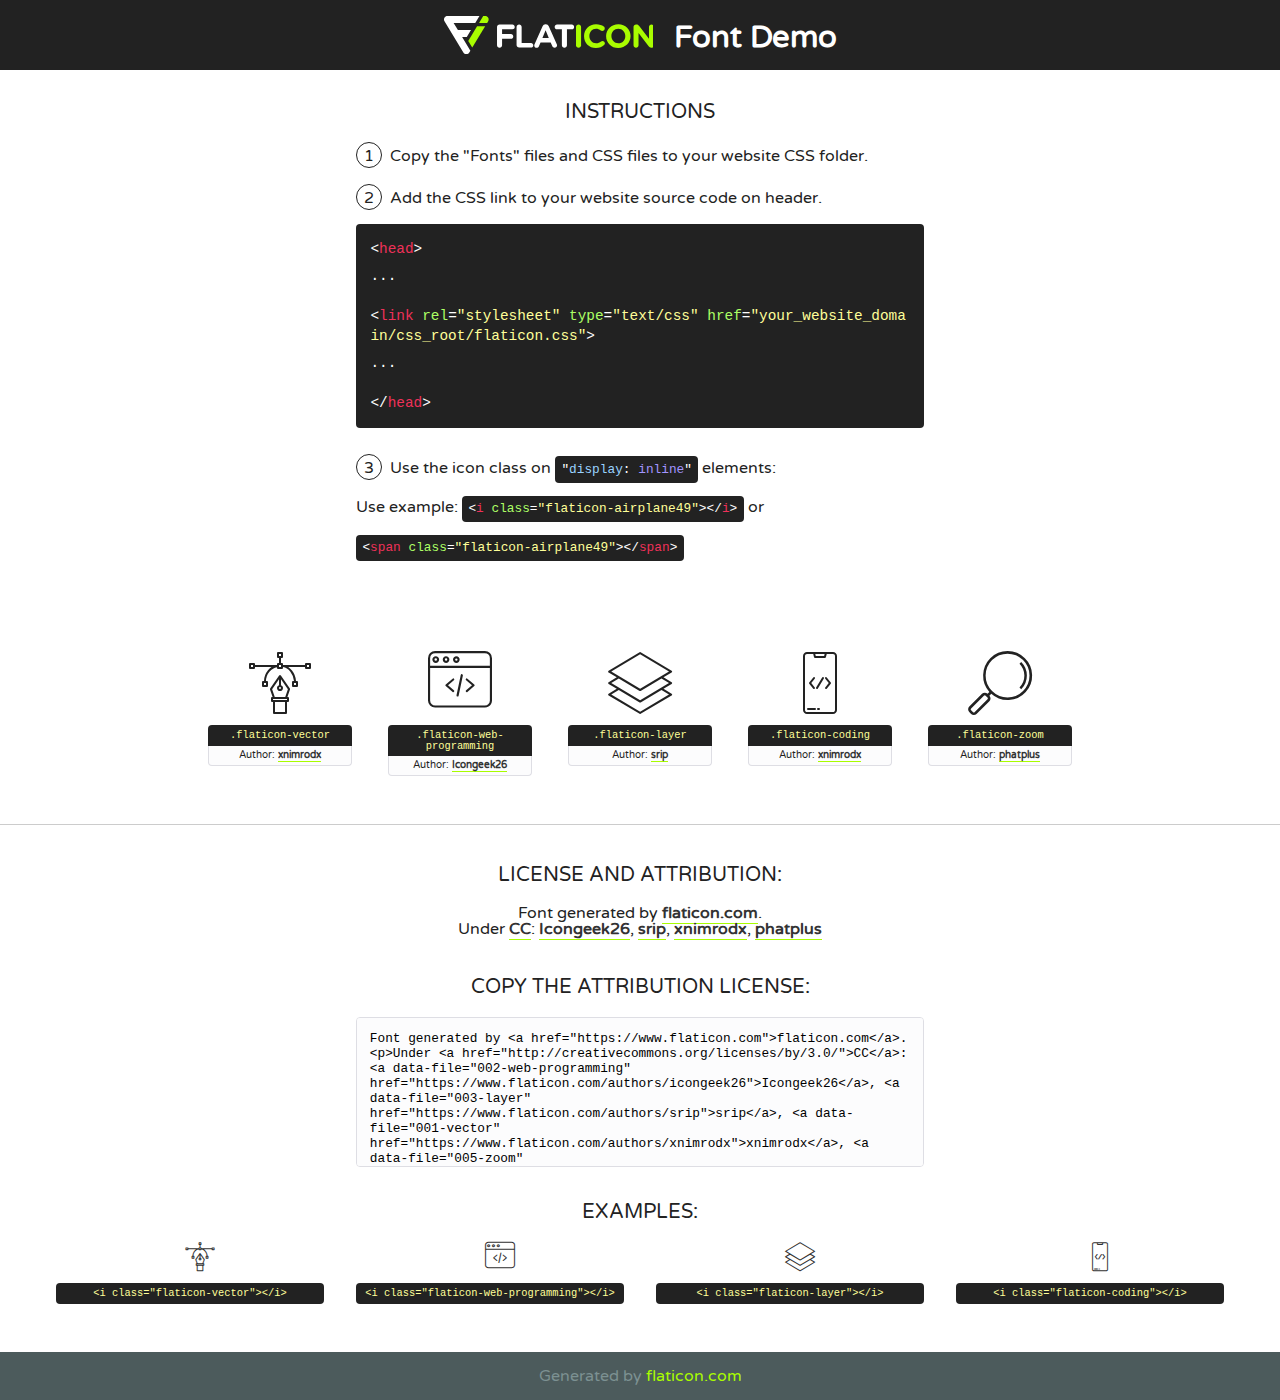
<file: aboutus/fonts/flaticon/font/flaticon.html>
<!DOCTYPE html>
<!--
  Flaticon icon font: Flaticon
  Creation date: 21/07/2020 15:30
-->
<html>
<!DOCTYPE html>
<html>

<head>
    <title>Flaticon WebFont</title>
    <link href="http://fonts.googleapis.com/css?family=Varela+Round" rel="stylesheet" type="text/css" />
    <link rel="stylesheet" type="text/css" href="flaticon.css">
    <meta charset="UTF-8">
    <style>
    html, body, div, span, applet, object, iframe,
    h1, h2, h3, h4, h5, h6, p, blockquote, pre,
    a, abbr, acronym, address, big, cite, code,
    del, dfn, em, img, ins, kbd, q, s, samp,
    small, strike, strong, sub, sup, tt, var,
    b, u, i, center,
    dl, dt, dd, ol, ul, li,
    fieldset, form, label, legend,
    table, caption, tbody, tfoot, thead, tr, th, td,
    article, aside, canvas, details, embed, 
    figure, figcaption, footer, header, hgroup, 
    menu, nav, output, ruby, section, summary,
    time, mark, audio, video {
        margin: 0;
        padding: 0;
        border: 0;
        font-size: 100%;
        font: inherit;
        vertical-align: baseline;
    }
    /* HTML5 display-role reset for older browsers */
    article, aside, details, figcaption, figure, 
    footer, header, hgroup, menu, nav, section {
        display: block;
    }
    body {
        line-height: 1;
    }
    ol, ul {
        list-style: none;
    }
    blockquote, q {
        quotes: none;
    }
    blockquote:before, blockquote:after,
    q:before, q:after {
        content: '';
        content: none;
    }
    table {
        border-collapse: collapse;
        border-spacing: 0;
    }
    body {
        font-family: 'Varela Round', Helvetica, Arial, sans-serif;
        font-size: 16px;
        color: #222;
    }
    a {
        color: #333;
        border-bottom: 1px solid #a9fd00;
        font-weight: bold;
        text-decoration: none;
    }
    * {
        -moz-box-sizing: border-box;
        -webkit-box-sizing: border-box;
        box-sizing: border-box;
        margin: 0;
        padding: 0;
    }
    [class^="flaticon-"]:before, [class*=" flaticon-"]:before, [class^="flaticon-"]:after, [class*=" flaticon-"]:after {
        font-family: Flaticon;
        font-size: 30px;
        font-style: normal;
        margin-left: 20px;
        color: #333;
    }
    .wrapper {
        max-width: 600px;
        margin: auto;
        padding: 0 1em;
    }
    .title {
        font-size: 1.25em;
        text-align: center;
        margin-bottom: 1em;
        text-transform: uppercase;
    }
    header {
        text-align: center;
        background-color: #222;
        color: #fff;
        padding: 1em;
    }
    header .logo {
        width: 210px;
        height: 38px;
        display: inline-block;
        vertical-align: middle;
        margin-right: 1em;
        border: none;
    }
    header strong {
        font-size: 1.95em;
        font-weight: bold;
        vertical-align: middle;
        margin-top: 5px;
        display: inline-block;
    }
    .demo {
        margin: 2em auto;
        line-height: 1.25em;
    }
    .demo ul li {
        margin-bottom: 1em;
    }
    .demo ul li .num {
        color: #222;
        border-radius: 20px;
        display: inline-block;
        width: 26px;
        padding: 3px;
        height: 26px;
        text-align: center;
        margin-right: 0.5em;
        border: 1px solid #222;
    }
    .demo ul li code {
        background-color: #222;
        border-radius: 4px;
        padding: 0.25em 0.5em;
        display: inline-block;
        color: #fff;
        font-family: Consolas,Monaco,Lucida Console,Liberation Mono,DejaVu Sans Mono,Bitstream Vera Sans Mono,Courier New, monospace;
        font-weight: lighter;
        margin-top: 1em;
        font-size: 0.8em;
        word-break: break-all;
    }
    .demo ul li code.big {
        padding: 1em;
        font-size: 0.9em;
    }
    .demo ul li code .red {
        color: #EF3159;
    }
    .demo ul li code .green {
        color: #ACFF65;
    }
    .demo ul li code .yellow {
        color: #FFFF99;
    }
    .demo ul li code .blue {
        color: #99D3FF;
    }
    .demo ul li code .purple {
        color: #A295FF;
    }
    .demo ul li code .dots {
        margin-top: 0.5em;
        display: block;
    }
    #glyphs {
        border-bottom: 1px solid #ccc;
        padding: 2em 0;
        text-align: center;
    }
    .glyph {
        display: inline-block;
        width: 9em;
        margin: 1em;
        text-align: center;
        vertical-align: top;
        background: #FFF;
    }
    .glyph .glyph-icon {
        padding: 10px;
        display: block;
        font-family:"Flaticon";
        font-size: 64px;
        line-height: 1;
    }
    .glyph .glyph-icon:before {
        font-size: 64px;
        color: #222;
        margin-left: 0;
    }
    .class-name {
        font-size: 0.65em;
        background-color: #222;
        color: #fff;
        border-radius: 4px 4px 0 0;
        padding: 0.5em;
        color: #FFFF99;
        font-family: Consolas,Monaco,Lucida Console,Liberation Mono,DejaVu Sans Mono,Bitstream Vera Sans Mono,Courier New, monospace;
    }
    .author-name {
        font-size: 0.6em;
        background-color: #fcfcfd;
        border: 1px solid #DEDEE4;
        border-top: 0;
        border-radius: 0 0 4px 4px;
        padding: 0.5em;
    }
    .class-name:last-child {
        font-size: 10px;
        color:#888;
    }
    .class-name:last-child a {
        font-size: 10px;
        color:#555;
    }
    .class-name:last-child a:hover {
        color:#a9fd00;
    }
    .glyph > input {
        display: block;
        width: 100px;
        margin: 5px auto;
        text-align: center;
        font-size: 12px;
        cursor: text;
    }
    .glyph > input.icon-input {
        font-family:"Flaticon";
        font-size: 16px;
        margin-bottom: 10px;
    }
    .attribution .title {
        margin-top: 2em;
    }
    .attribution textarea {
        background-color: #fcfcfd;
        padding: 1em;
        border: none;
        box-shadow: none;
        border: 1px solid #DEDEE4;
        border-radius: 4px;
        resize: none;
        width: 100%;
        height: 150px;
        font-size: 0.8em;
        font-family: Consolas,Monaco,Lucida Console,Liberation Mono,DejaVu Sans Mono,Bitstream Vera Sans Mono,Courier New, monospace;
        -webkit-appearance: none;
    }
    .iconsuse {
        margin: 2em auto;
        text-align: center;
        max-width: 1200px;
    }
    .iconsuse:after {
        content: '';
        display: table;
        clear: both;
    }
    .iconsuse .image {
        float: left;
        width: 25%;
        padding: 0 1em;
    }
    .iconsuse .image p {
        margin-bottom: 1em;
    }
    .iconsuse .image span {
        display: block;
        font-size: 0.65em;
        background-color: #222;
        color: #fff;
        border-radius: 4px;
        padding: 0.5em;
        color: #FFFF99;
        margin-top: 1em;
        font-family: Consolas,Monaco,Lucida Console,Liberation Mono,DejaVu Sans Mono,Bitstream Vera Sans Mono,Courier New, monospace;
    }
    #footer {
        text-align: center;
        background-color: #4C5B5C;
        color: #7c9192;
        padding: 1em;
    }
    #footer a {
        border: none;
        color: #a9fd00;
        font-weight: normal;
    }
    @media (max-width: 960px) {
        .iconsuse .image {
            width: 50%;
        }
    }
    @media (max-width: 560px) {
        .iconsuse .image {
            width: 100%;
        }
    }
    </style>
</head>

<body class="characters-off">

    <header>
        <a href="https://www.flaticon.com" target="_blank" class="logo">
            <svg version="1.1" xmlns="http://www.w3.org/2000/svg" xmlns:xlink="http://www.w3.org/1999/xlink" xmlns:a="http://ns.adobe.com/AdobeSVGViewerExtensions/3.0/" viewBox="0 0 560.875 102.036" enable-background="new 0 0 560.875 102.036" xml:space="preserve">
                <defs>
                </defs>
                <g>
                    <g class="letters">
                        <path fill="#ffffff" d="M141.596,29.675c0-3.777,2.985-6.767,6.764-6.767h34.438c3.426,0,6.15,2.728,6.15,6.15
                        c0,3.43-2.724,6.149-6.15,6.149h-27.674v13.091h23.719c3.429,0,6.151,2.724,6.151,6.15c0,3.43-2.723,6.149-6.151,6.149h-23.719
                        v17.574c0,3.773-2.986,6.761-6.764,6.761c-3.779,0-6.764-2.989-6.764-6.761V29.675z"></path>
                        <path fill="#ffffff" d="M193.844,29.149c0-3.781,2.985-6.767,6.764-6.767c3.776,0,6.763,2.985,6.763,6.767v42.957h25.039
                        c3.426,0,6.149,2.726,6.149,6.153c0,3.425-2.723,6.15-6.149,6.15h-31.802c-3.779,0-6.764-2.986-6.764-6.768V29.149z"></path>
                        <path fill="#ffffff" d="M241.891,75.71l21.438-48.407c1.492-3.341,4.215-5.357,7.906-5.357h0.792
                        c3.686,0,6.323,2.017,7.815,5.357l21.439,48.407c0.436,0.967,0.701,1.845,0.701,2.723c0,3.602-2.809,6.501-6.414,6.501
                        c-3.161,0-5.269-1.845-6.499-4.655l-4.132-9.661h-27.059l-4.301,10.102c-1.144,2.631-3.426,4.214-6.237,4.214
                        c-3.517,0-6.24-2.81-6.24-6.325C241.1,77.64,241.451,76.677,241.891,75.71z M279.932,58.666l-8.521-20.297l-8.526,20.297H279.932
                        z"></path>
                        <path fill="#ffffff" d="M314.864,35.387H301.86c-3.429,0-6.239-2.813-6.239-6.238c0-3.429,2.811-6.24,6.239-6.24h39.533
                        c3.426,0,6.237,2.811,6.237,6.24c0,3.425-2.811,6.238-6.237,6.238h-13.001v42.785c0,3.773-2.99,6.761-6.764,6.761
                        c-3.779,0-6.764-2.989-6.764-6.761V35.387z"></path>
                        <path fill="#A9FD00" d="M352.615,29.149c0-3.781,2.985-6.767,6.767-6.767c3.774,0,6.761,2.985,6.761,6.767v49.024
                        c0,3.773-2.987,6.761-6.761,6.761c-3.781,0-6.767-2.989-6.767-6.761V29.149z"></path>
                        <path fill="#A9FD00" d="M374.132,53.836v-0.179c0-17.481,13.178-31.801,32.065-31.801c9.22,0,15.459,2.458,20.557,6.238
                        c1.402,1.054,2.637,2.985,2.637,5.357c0,3.692-2.985,6.59-6.681,6.59c-1.845,0-3.071-0.702-4.044-1.319
                        c-3.776-2.813-7.729-4.393-12.562-4.393c-10.364,0-17.831,8.611-17.831,19.154v0.173c0,10.542,7.291,19.329,17.831,19.329
                        c5.715,0,9.492-1.756,13.359-4.834c1.049-0.874,2.458-1.491,4.039-1.491c3.429,0,6.325,2.813,6.325,6.236
                        c0,2.106-1.056,3.78-2.282,4.834c-5.539,4.834-12.036,7.733-21.878,7.733C387.572,85.464,374.132,71.493,374.132,53.836z"></path>
                        <path fill="#A9FD00" d="M433.009,53.836v-0.179c0-17.481,13.79-31.801,32.766-31.801c18.981,0,32.592,14.143,32.592,31.628v0.173
                        c0,17.483-13.785,31.807-32.769,31.807C446.625,85.464,433.009,71.32,433.009,53.836z M484.224,53.836v-0.179
                        c0-10.539-7.725-19.326-18.626-19.326c-10.893,0-18.449,8.611-18.449,19.154v0.173c0,10.542,7.73,19.329,18.626,19.329
                        C476.676,72.986,484.224,64.378,484.224,53.836z"></path>
                        <path fill="#A9FD00" d="M506.233,29.321c0-3.774,2.99-6.763,6.767-6.763h1.401c3.252,0,5.183,1.583,7.029,3.953l26.093,34.265
                        V29.059c0-3.692,2.99-6.677,6.681-6.677c3.683,0,6.671,2.985,6.671,6.677v48.934c0,3.78-2.987,6.765-6.764,6.765h-0.436
                        c-3.257,0-5.188-1.581-7.034-3.953l-27.056-35.492v32.944c0,3.687-2.985,6.676-6.678,6.676c-3.683,0-6.673-2.989-6.673-6.676
                        V29.321z"></path>
                    </g>
                    <g class="insignia">
                        <path fill="#ffffff" d="M48.372,56.137h12.517l11.156-18.537H37.186L25.688,18.539h57.825L94.668,0H9.271
                        C5.925,0,2.842,1.801,1.198,4.716c-1.644,2.907-1.593,6.482,0.134,9.343l50.38,83.501c1.678,2.781,4.689,4.476,7.938,4.476
                        c3.246,0,6.257-1.695,7.935-4.476l2.898-4.804L48.372,56.137z"></path>
                        <g class="i">
                            <path fill="#A9FD00" d="M93.575,18.539h0.031v0.004l21.652,0.004l2.705-4.488c1.727-2.861,1.778-6.436,0.133-9.343
                            C116.454,1.801,113.371,0,110.026,0h-5.294L93.575,18.539z"></path>
                            <polygon fill="#A9FD00" points="88.291,27.356 64.725,66.486 75.519,84.404 109.942,27.356"></polygon>
                        </g>
                    </g>
                </g>
            </svg>
        </a>
        <strong>Font Demo</strong>
    </header>


    <section class="demo wrapper">

        <p class="title">Instructions</p>

        <ul>
            <li>
                <span class="num">1</span>Copy the "Fonts" files and CSS files to your website CSS folder.
            </li>
            <li>
                <span class="num">2</span>Add the CSS link to your website source code on header.
                <code class="big">
                    &lt;<span class="red">head</span>&gt;
                    <br/><span class="dots">...</span>
                    <br/>&lt;<span class="red">link</span> <span class="green">rel</span>=<span class="yellow">"stylesheet"</span> <span class="green">type</span>=<span class="yellow">"text/css"</span> <span class="green">href</span>=<span class="yellow">"your_website_domain/css_root/flaticon.css"</span>&gt;
                    <br/><span class="dots">...</span>
                    <br/>&lt;/<span class="red">head</span>&gt;
                </code>
            </li>

            <li>
                <p>
                    <span class="num">3</span>Use the icon class on <code>"<span class="blue">display</span>:<span class="purple"> inline</span>"</code> elements:
                    <br />
                    Use example: <code>&lt;<span class="red">i</span> <span class="green">class</span>=<span class="yellow">&quot;flaticon-airplane49&quot;</span>&gt;&lt;/<span class="red">i</span>&gt;</code> or <code>&lt;<span class="red">span</span> <span class="green">class</span>=<span class="yellow">&quot;flaticon-airplane49&quot;</span>&gt;&lt;/<span class="red">span</span>&gt;</code>
            </li>
        </ul>

    </section>




   <section id="glyphs">          
    
      
        <div class="glyph"><div class="glyph-icon flaticon-vector"></div>
            <div class="class-name">.flaticon-vector</div>
            <div class="author-name">Author: <a data-file="001-vector" href="https://www.flaticon.com/authors/xnimrodx">xnimrodx</a> </div> 
        </div>        
        
        <div class="glyph"><div class="glyph-icon flaticon-web-programming"></div>
            <div class="class-name">.flaticon-web-programming</div>
            <div class="author-name">Author: <a data-file="002-web-programming" href="https://www.flaticon.com/authors/icongeek26">Icongeek26</a> </div> 
        </div>        
        
        <div class="glyph"><div class="glyph-icon flaticon-layer"></div>
            <div class="class-name">.flaticon-layer</div>
            <div class="author-name">Author: <a data-file="003-layer" href="https://www.flaticon.com/authors/srip">srip</a> </div> 
        </div>        
        
        <div class="glyph"><div class="glyph-icon flaticon-coding"></div>
            <div class="class-name">.flaticon-coding</div>
            <div class="author-name">Author: <a data-file="004-coding" href="https://www.flaticon.com/authors/xnimrodx">xnimrodx</a> </div> 
        </div>        
        
        <div class="glyph"><div class="glyph-icon flaticon-zoom"></div>
            <div class="class-name">.flaticon-zoom</div>
            <div class="author-name">Author: <a data-file="005-zoom" href="https://www.flaticon.com/authors/phatplus">phatplus</a> </div> 
        </div>        
        

    </section>



    <section class="attribution wrapper"   style="text-align:center;">

      <div class="title">License and attribution:</div><div class="attrDiv">Font generated by <a href="https://www.flaticon.com">flaticon.com</a>. <div><p>Under <a href="http://creativecommons.org/licenses/by/3.0/">CC</a>: <a data-file="002-web-programming" href="https://www.flaticon.com/authors/icongeek26">Icongeek26</a>, <a data-file="003-layer" href="https://www.flaticon.com/authors/srip">srip</a>, <a data-file="001-vector" href="https://www.flaticon.com/authors/xnimrodx">xnimrodx</a>, <a data-file="005-zoom" href="https://www.flaticon.com/authors/phatplus">phatplus</a></p>  </div>
      </div>
      <div class="title">Copy the Attribution License:</div>

    <textarea onclick="this.focus();this.select();">Font generated by &lt;a href=&quot;https://www.flaticon.com&quot;&gt;flaticon.com&lt;/a&gt;. <p>Under <a href="http://creativecommons.org/licenses/by/3.0/">CC</a>: <a data-file="002-web-programming" href="https://www.flaticon.com/authors/icongeek26">Icongeek26</a>, <a data-file="003-layer" href="https://www.flaticon.com/authors/srip">srip</a>, <a data-file="001-vector" href="https://www.flaticon.com/authors/xnimrodx">xnimrodx</a>, <a data-file="005-zoom" href="https://www.flaticon.com/authors/phatplus">phatplus</a></p>  
     </textarea>

    </section>

    <section class="iconsuse">

          <div class="title">Examples:</div>            
             
            <div class="image">
                <p>
                    <i class="glyph-icon flaticon-vector"></i> 
                    <span>&lt;i class=&quot;flaticon-vector&quot;&gt;&lt;/i&gt;</span>
                </p>
            </div>
            
            <div class="image">
                <p>
                    <i class="glyph-icon flaticon-web-programming"></i> 
                    <span>&lt;i class=&quot;flaticon-web-programming&quot;&gt;&lt;/i&gt;</span>
                </p>
            </div>
            
            <div class="image">
                <p>
                    <i class="glyph-icon flaticon-layer"></i> 
                    <span>&lt;i class=&quot;flaticon-layer&quot;&gt;&lt;/i&gt;</span>
                </p>
            </div>
            
            <div class="image">
                <p>
                    <i class="glyph-icon flaticon-coding"></i> 
                    <span>&lt;i class=&quot;flaticon-coding&quot;&gt;&lt;/i&gt;</span>
                </p>
            </div>
                       
        </div>
                            
    </section>

<div id="footer">
    <div>Generated by <a href="https://www.flaticon.com">flaticon.com</a>
    </div>
</div>



</body>
</html>
</file>
<file: aboutus/fonts/flaticon/font/flaticon.css>
/*
  	Flaticon icon font: Flaticon
  	Creation date: 21/07/2020 15:30
  	*/

@font-face {
  font-family: "Flaticon";
  src: url("./Flaticon.eot");
  src: url("./Flaticon.eot?#iefix") format("embedded-opentype"),
       url("./Flaticon.woff2") format("woff2"),
       url("./Flaticon.woff") format("woff"),
       url("./Flaticon.ttf") format("truetype"),
       url("./Flaticon.svg#Flaticon") format("svg");
  font-weight: normal;
  font-style: normal;
}

@media screen and (-webkit-min-device-pixel-ratio:0) {
  @font-face {
    font-family: "Flaticon";
    src: url("./Flaticon.svg#Flaticon") format("svg");
  }
}

[class^="flaticon-"]:before, [class*=" flaticon-"]:before,
[class^="flaticon-"]:after, [class*=" flaticon-"]:after {   
  font-family: Flaticon;
        font-size: 20px;
font-style: normal;
margin-left: 20px;
}

.flaticon-vector:before { content: "\f100"; }
.flaticon-web-programming:before { content: "\f101"; }
.flaticon-layer:before { content: "\f102"; }
.flaticon-coding:before { content: "\f103"; }
.flaticon-zoom:before { content: "\f104"; }
</file>
